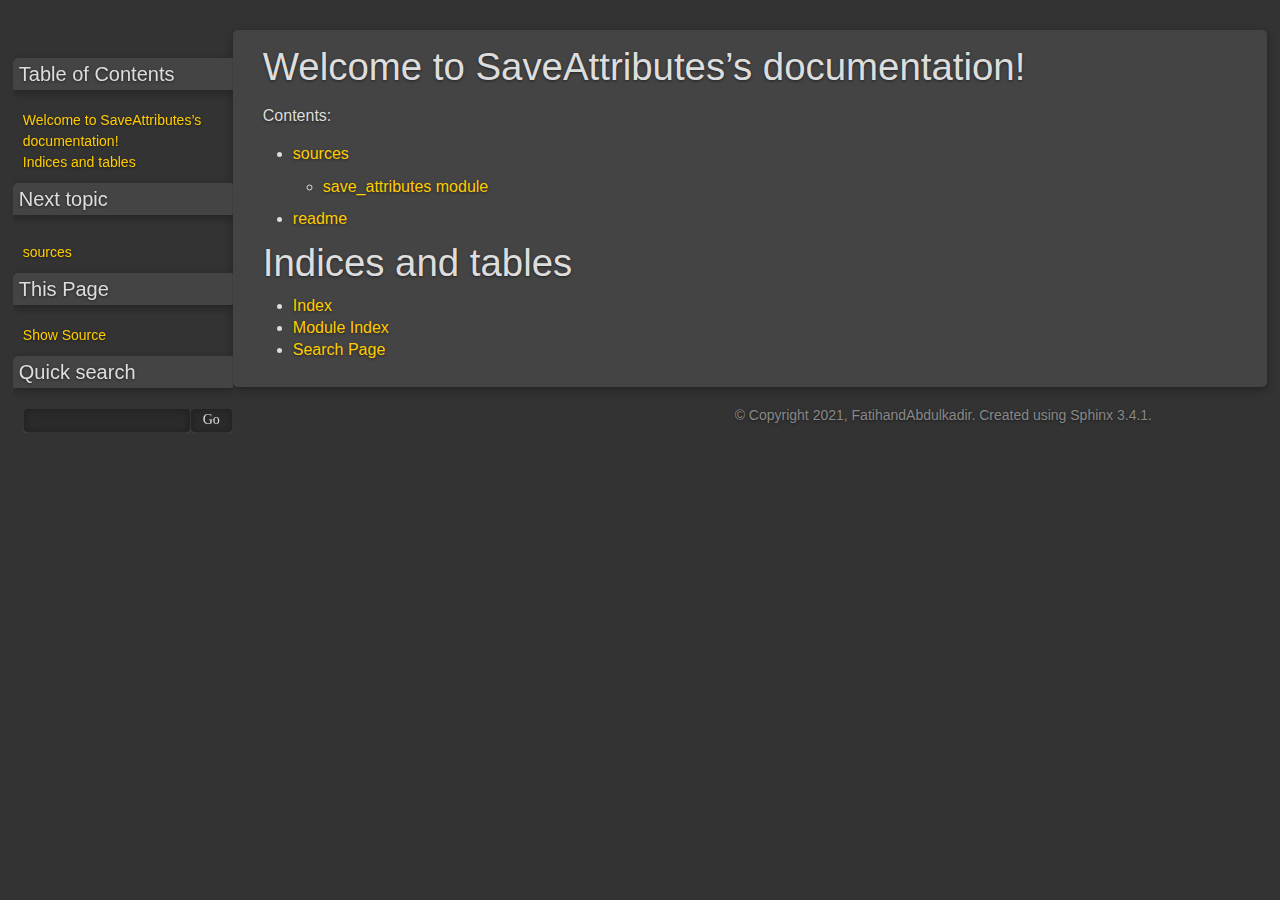
<file: _build/html/index.html>
<!DOCTYPE html>

<html>
  <head>
    <meta charset="utf-8" />
    <meta name="viewport" content="width=device-width, initial-scale=1.0" />
    <title>Welcome to SaveAttributes’s documentation! &#8212; SaveAttributes 1.0.0 documentation</title>
    <link rel="stylesheet" href="_static/pygments.css" type="text/css" />
    <link rel="stylesheet" href="_static/groundwork.css" type="text/css" />
    <script id="documentation_options" data-url_root="./" src="_static/documentation_options.js"></script>
    <script src="_static/jquery.js"></script>
    <script src="_static/underscore.js"></script>
    <script src="_static/doctools.js"></script>
    <link rel="index" title="Index" href="genindex.html" />
    <link rel="search" title="Search" href="search.html" />
    <link rel="next" title="sources" href="docs/modules.html" /> 
  </head><body>
    <div class="related" role="navigation" aria-label="related navigation">
      <h3>Navigation</h3>
      <ul>
        <li class="right" style="margin-right: 10px">
          <a href="genindex.html" title="General Index"
             accesskey="I">index</a></li>
        <li class="right" >
          <a href="py-modindex.html" title="Python Module Index"
             >modules</a> |</li>
        <li class="right" >
          <a href="docs/modules.html" title="sources"
             accesskey="N">next</a> |</li>
        <li class="nav-item nav-item-0"><a href="#">SaveAttributes 1.0.0 documentation</a> &#187;</li>
        <li class="nav-item nav-item-this"><a href="">Welcome to SaveAttributes’s documentation!</a></li> 
      </ul>
    </div>  

    <div class="document">
      <div class="documentwrapper">
        <div class="bodywrapper">
          <div class="body" role="main">
            
  <div class="section" id="welcome-to-saveattributes-s-documentation">
<h1>Welcome to SaveAttributes’s documentation!<a class="headerlink" href="#welcome-to-saveattributes-s-documentation" title="Permalink to this headline">¶</a></h1>
<div class="toctree-wrapper compound">
<p class="caption"><span class="caption-text">Contents:</span></p>
<ul>
<li class="toctree-l1"><a class="reference internal" href="docs/modules.html">sources</a><ul>
<li class="toctree-l2"><a class="reference internal" href="docs/save_attributes.html">save_attributes module</a></li>
</ul>
</li>
<li class="toctree-l1"><a class="reference internal" href="readme.html">readme</a><ul class="simple">
</ul>
</li>
</ul>
</div>
</div>
<div class="section" id="indices-and-tables">
<h1>Indices and tables<a class="headerlink" href="#indices-and-tables" title="Permalink to this headline">¶</a></h1>
<ul class="simple">
<li><p><a class="reference internal" href="genindex.html"><span class="std std-ref">Index</span></a></p></li>
<li><p><a class="reference internal" href="py-modindex.html"><span class="std std-ref">Module Index</span></a></p></li>
<li><p><a class="reference internal" href="search.html"><span class="std std-ref">Search Page</span></a></p></li>
</ul>
</div>


            <div class="clearer"></div>
          </div>
        </div>
      </div>
      <div class="sphinxsidebar" role="navigation" aria-label="main navigation">
        <div class="sphinxsidebarwrapper">
  <h3><a href="#">Table of Contents</a></h3>
  <ul>
<li><a class="reference internal" href="#">Welcome to SaveAttributes’s documentation!</a></li>
<li><a class="reference internal" href="#indices-and-tables">Indices and tables</a></li>
</ul>

  <h4>Next topic</h4>
  <p class="topless"><a href="docs/modules.html"
                        title="next chapter">sources</a></p>
  <div role="note" aria-label="source link">
    <h3>This Page</h3>
    <ul class="this-page-menu">
      <li><a href="_sources/index.rst.txt"
            rel="nofollow">Show Source</a></li>
    </ul>
   </div>
<div id="searchbox" style="display: none" role="search">
  <h3 id="searchlabel">Quick search</h3>
    <div class="searchformwrapper">
    <form class="search" action="search.html" method="get">
      <input type="text" name="q" aria-labelledby="searchlabel" />
      <input type="submit" value="Go" />
    </form>
    </div>
</div>
<script>$('#searchbox').show(0);</script>
        </div>
      </div>
      <div class="clearer"></div>
    </div>
    <div class="related" role="navigation" aria-label="related navigation">
      <h3>Navigation</h3>
      <ul>
        <li class="right" style="margin-right: 10px">
          <a href="genindex.html" title="General Index"
             >index</a></li>
        <li class="right" >
          <a href="py-modindex.html" title="Python Module Index"
             >modules</a> |</li>
        <li class="right" >
          <a href="docs/modules.html" title="sources"
             >next</a> |</li>
        <li class="nav-item nav-item-0"><a href="#">SaveAttributes 1.0.0 documentation</a> &#187;</li>
        <li class="nav-item nav-item-this"><a href="">Welcome to SaveAttributes’s documentation!</a></li> 
      </ul>
    </div>
    <div class="footer" role="contentinfo">
        &#169; Copyright 2021, FatihandAbdulkadir.
      Created using <a href="https://www.sphinx-doc.org/">Sphinx</a> 3.4.1.
    </div>
  </body>
</html>
</file>
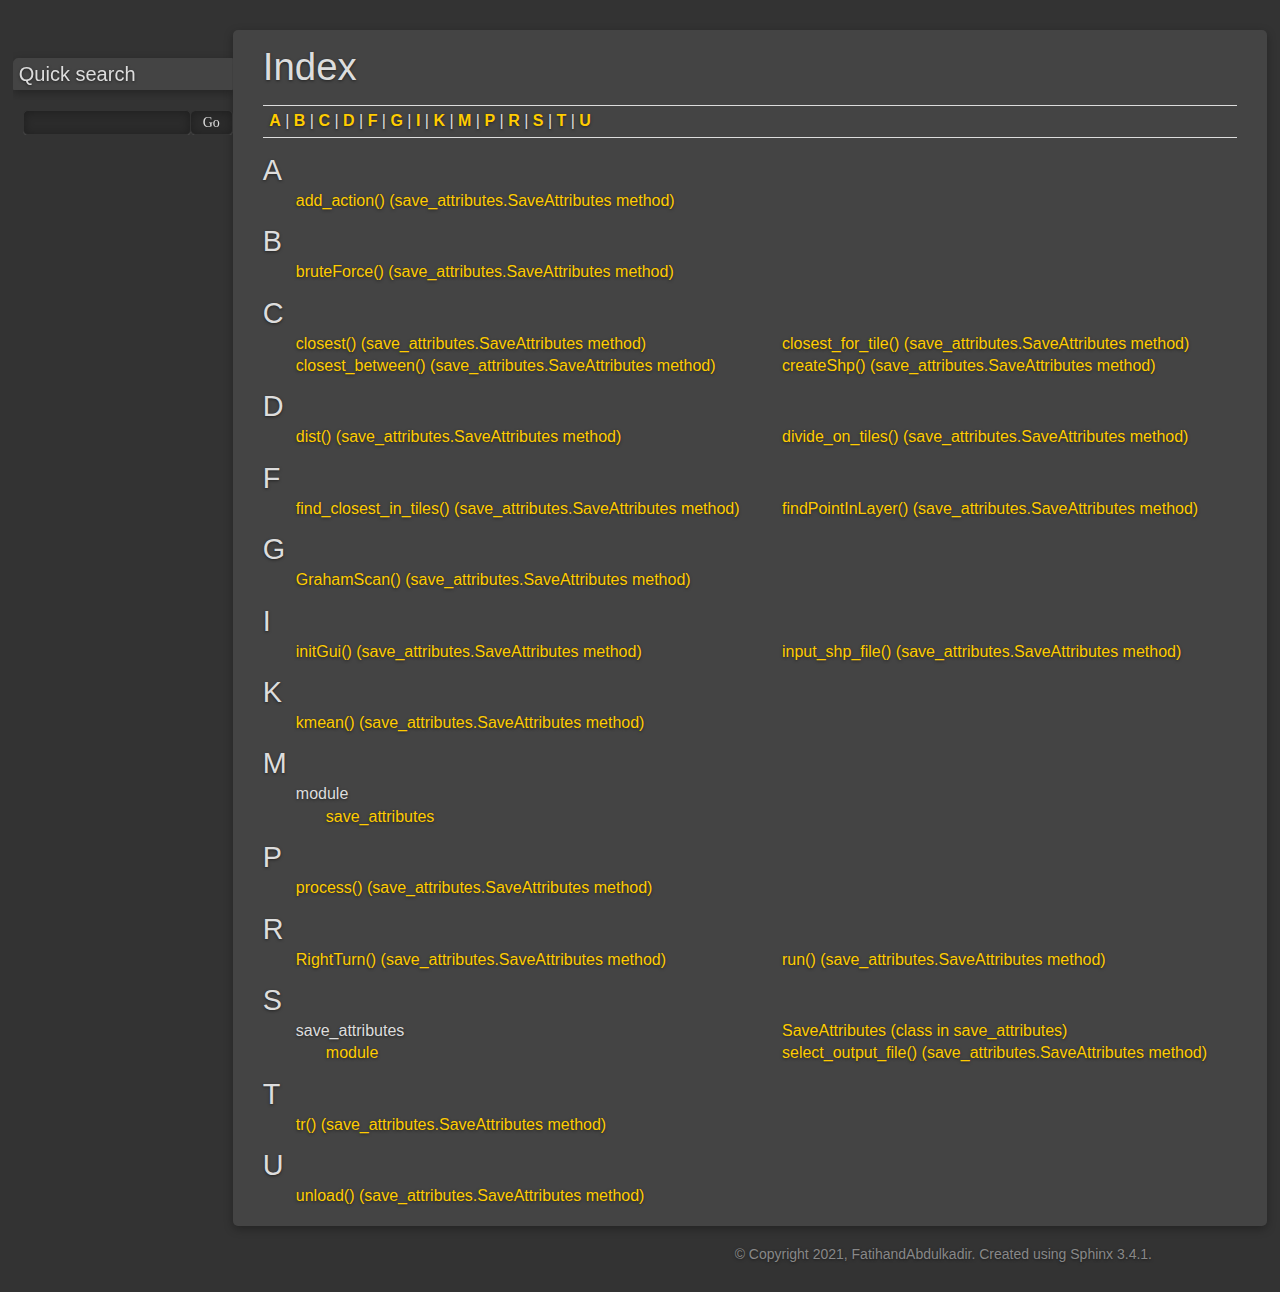
<file: _build/html/genindex.html>
<!DOCTYPE html>

<html>
  <head>
    <meta charset="utf-8" />
    <meta name="viewport" content="width=device-width, initial-scale=1.0" />
    <title>Index &#8212; SaveAttributes 1.0.0 documentation</title>
    <link rel="stylesheet" href="_static/pygments.css" type="text/css" />
    <link rel="stylesheet" href="_static/groundwork.css" type="text/css" />
    <script id="documentation_options" data-url_root="./" src="_static/documentation_options.js"></script>
    <script src="_static/jquery.js"></script>
    <script src="_static/underscore.js"></script>
    <script src="_static/doctools.js"></script>
    <link rel="index" title="Index" href="#" />
    <link rel="search" title="Search" href="search.html" /> 
  </head><body>
    <div class="related" role="navigation" aria-label="related navigation">
      <h3>Navigation</h3>
      <ul>
        <li class="right" style="margin-right: 10px">
          <a href="#" title="General Index"
             accesskey="I">index</a></li>
        <li class="right" >
          <a href="py-modindex.html" title="Python Module Index"
             >modules</a> |</li>
        <li class="nav-item nav-item-0"><a href="index.html">SaveAttributes 1.0.0 documentation</a> &#187;</li>
        <li class="nav-item nav-item-this"><a href="">Index</a></li> 
      </ul>
    </div>  

    <div class="document">
      <div class="documentwrapper">
        <div class="bodywrapper">
          <div class="body" role="main">
            

<h1 id="index">Index</h1>

<div class="genindex-jumpbox">
 <a href="#A"><strong>A</strong></a>
 | <a href="#B"><strong>B</strong></a>
 | <a href="#C"><strong>C</strong></a>
 | <a href="#D"><strong>D</strong></a>
 | <a href="#F"><strong>F</strong></a>
 | <a href="#G"><strong>G</strong></a>
 | <a href="#I"><strong>I</strong></a>
 | <a href="#K"><strong>K</strong></a>
 | <a href="#M"><strong>M</strong></a>
 | <a href="#P"><strong>P</strong></a>
 | <a href="#R"><strong>R</strong></a>
 | <a href="#S"><strong>S</strong></a>
 | <a href="#T"><strong>T</strong></a>
 | <a href="#U"><strong>U</strong></a>
 
</div>
<h2 id="A">A</h2>
<table style="width: 100%" class="indextable genindextable"><tr>
  <td style="width: 33%; vertical-align: top;"><ul>
      <li><a href="docs/save_attributes.html#save_attributes.SaveAttributes.add_action">add_action() (save_attributes.SaveAttributes method)</a>
</li>
  </ul></td>
</tr></table>

<h2 id="B">B</h2>
<table style="width: 100%" class="indextable genindextable"><tr>
  <td style="width: 33%; vertical-align: top;"><ul>
      <li><a href="docs/save_attributes.html#save_attributes.SaveAttributes.bruteForce">bruteForce() (save_attributes.SaveAttributes method)</a>
</li>
  </ul></td>
</tr></table>

<h2 id="C">C</h2>
<table style="width: 100%" class="indextable genindextable"><tr>
  <td style="width: 33%; vertical-align: top;"><ul>
      <li><a href="docs/save_attributes.html#save_attributes.SaveAttributes.closest">closest() (save_attributes.SaveAttributes method)</a>
</li>
      <li><a href="docs/save_attributes.html#save_attributes.SaveAttributes.closest_between">closest_between() (save_attributes.SaveAttributes method)</a>
</li>
  </ul></td>
  <td style="width: 33%; vertical-align: top;"><ul>
      <li><a href="docs/save_attributes.html#save_attributes.SaveAttributes.closest_for_tile">closest_for_tile() (save_attributes.SaveAttributes method)</a>
</li>
      <li><a href="docs/save_attributes.html#save_attributes.SaveAttributes.createShp">createShp() (save_attributes.SaveAttributes method)</a>
</li>
  </ul></td>
</tr></table>

<h2 id="D">D</h2>
<table style="width: 100%" class="indextable genindextable"><tr>
  <td style="width: 33%; vertical-align: top;"><ul>
      <li><a href="docs/save_attributes.html#save_attributes.SaveAttributes.dist">dist() (save_attributes.SaveAttributes method)</a>
</li>
  </ul></td>
  <td style="width: 33%; vertical-align: top;"><ul>
      <li><a href="docs/save_attributes.html#save_attributes.SaveAttributes.divide_on_tiles">divide_on_tiles() (save_attributes.SaveAttributes method)</a>
</li>
  </ul></td>
</tr></table>

<h2 id="F">F</h2>
<table style="width: 100%" class="indextable genindextable"><tr>
  <td style="width: 33%; vertical-align: top;"><ul>
      <li><a href="docs/save_attributes.html#save_attributes.SaveAttributes.find_closest_in_tiles">find_closest_in_tiles() (save_attributes.SaveAttributes method)</a>
</li>
  </ul></td>
  <td style="width: 33%; vertical-align: top;"><ul>
      <li><a href="docs/save_attributes.html#save_attributes.SaveAttributes.findPointInLayer">findPointInLayer() (save_attributes.SaveAttributes method)</a>
</li>
  </ul></td>
</tr></table>

<h2 id="G">G</h2>
<table style="width: 100%" class="indextable genindextable"><tr>
  <td style="width: 33%; vertical-align: top;"><ul>
      <li><a href="docs/save_attributes.html#save_attributes.SaveAttributes.GrahamScan">GrahamScan() (save_attributes.SaveAttributes method)</a>
</li>
  </ul></td>
</tr></table>

<h2 id="I">I</h2>
<table style="width: 100%" class="indextable genindextable"><tr>
  <td style="width: 33%; vertical-align: top;"><ul>
      <li><a href="docs/save_attributes.html#save_attributes.SaveAttributes.initGui">initGui() (save_attributes.SaveAttributes method)</a>
</li>
  </ul></td>
  <td style="width: 33%; vertical-align: top;"><ul>
      <li><a href="docs/save_attributes.html#save_attributes.SaveAttributes.input_shp_file">input_shp_file() (save_attributes.SaveAttributes method)</a>
</li>
  </ul></td>
</tr></table>

<h2 id="K">K</h2>
<table style="width: 100%" class="indextable genindextable"><tr>
  <td style="width: 33%; vertical-align: top;"><ul>
      <li><a href="docs/save_attributes.html#save_attributes.SaveAttributes.kmean">kmean() (save_attributes.SaveAttributes method)</a>
</li>
  </ul></td>
</tr></table>

<h2 id="M">M</h2>
<table style="width: 100%" class="indextable genindextable"><tr>
  <td style="width: 33%; vertical-align: top;"><ul>
      <li>
    module

      <ul>
        <li><a href="docs/save_attributes.html#module-save_attributes">save_attributes</a>
</li>
      </ul></li>
  </ul></td>
</tr></table>

<h2 id="P">P</h2>
<table style="width: 100%" class="indextable genindextable"><tr>
  <td style="width: 33%; vertical-align: top;"><ul>
      <li><a href="docs/save_attributes.html#save_attributes.SaveAttributes.process">process() (save_attributes.SaveAttributes method)</a>
</li>
  </ul></td>
</tr></table>

<h2 id="R">R</h2>
<table style="width: 100%" class="indextable genindextable"><tr>
  <td style="width: 33%; vertical-align: top;"><ul>
      <li><a href="docs/save_attributes.html#save_attributes.SaveAttributes.RightTurn">RightTurn() (save_attributes.SaveAttributes method)</a>
</li>
  </ul></td>
  <td style="width: 33%; vertical-align: top;"><ul>
      <li><a href="docs/save_attributes.html#save_attributes.SaveAttributes.run">run() (save_attributes.SaveAttributes method)</a>
</li>
  </ul></td>
</tr></table>

<h2 id="S">S</h2>
<table style="width: 100%" class="indextable genindextable"><tr>
  <td style="width: 33%; vertical-align: top;"><ul>
      <li>
    save_attributes

      <ul>
        <li><a href="docs/save_attributes.html#module-save_attributes">module</a>
</li>
      </ul></li>
  </ul></td>
  <td style="width: 33%; vertical-align: top;"><ul>
      <li><a href="docs/save_attributes.html#save_attributes.SaveAttributes">SaveAttributes (class in save_attributes)</a>
</li>
      <li><a href="docs/save_attributes.html#save_attributes.SaveAttributes.select_output_file">select_output_file() (save_attributes.SaveAttributes method)</a>
</li>
  </ul></td>
</tr></table>

<h2 id="T">T</h2>
<table style="width: 100%" class="indextable genindextable"><tr>
  <td style="width: 33%; vertical-align: top;"><ul>
      <li><a href="docs/save_attributes.html#save_attributes.SaveAttributes.tr">tr() (save_attributes.SaveAttributes method)</a>
</li>
  </ul></td>
</tr></table>

<h2 id="U">U</h2>
<table style="width: 100%" class="indextable genindextable"><tr>
  <td style="width: 33%; vertical-align: top;"><ul>
      <li><a href="docs/save_attributes.html#save_attributes.SaveAttributes.unload">unload() (save_attributes.SaveAttributes method)</a>
</li>
  </ul></td>
</tr></table>



            <div class="clearer"></div>
          </div>
        </div>
      </div>
      <div class="sphinxsidebar" role="navigation" aria-label="main navigation">
        <div class="sphinxsidebarwrapper">
<div id="searchbox" style="display: none" role="search">
  <h3 id="searchlabel">Quick search</h3>
    <div class="searchformwrapper">
    <form class="search" action="search.html" method="get">
      <input type="text" name="q" aria-labelledby="searchlabel" />
      <input type="submit" value="Go" />
    </form>
    </div>
</div>
<script>$('#searchbox').show(0);</script>
        </div>
      </div>
      <div class="clearer"></div>
    </div>
    <div class="related" role="navigation" aria-label="related navigation">
      <h3>Navigation</h3>
      <ul>
        <li class="right" style="margin-right: 10px">
          <a href="#" title="General Index"
             >index</a></li>
        <li class="right" >
          <a href="py-modindex.html" title="Python Module Index"
             >modules</a> |</li>
        <li class="nav-item nav-item-0"><a href="index.html">SaveAttributes 1.0.0 documentation</a> &#187;</li>
        <li class="nav-item nav-item-this"><a href="">Index</a></li> 
      </ul>
    </div>
    <div class="footer" role="contentinfo">
        &#169; Copyright 2021, FatihandAbdulkadir.
      Created using <a href="https://www.sphinx-doc.org/">Sphinx</a> 3.4.1.
    </div>
  </body>
</html>
</file>
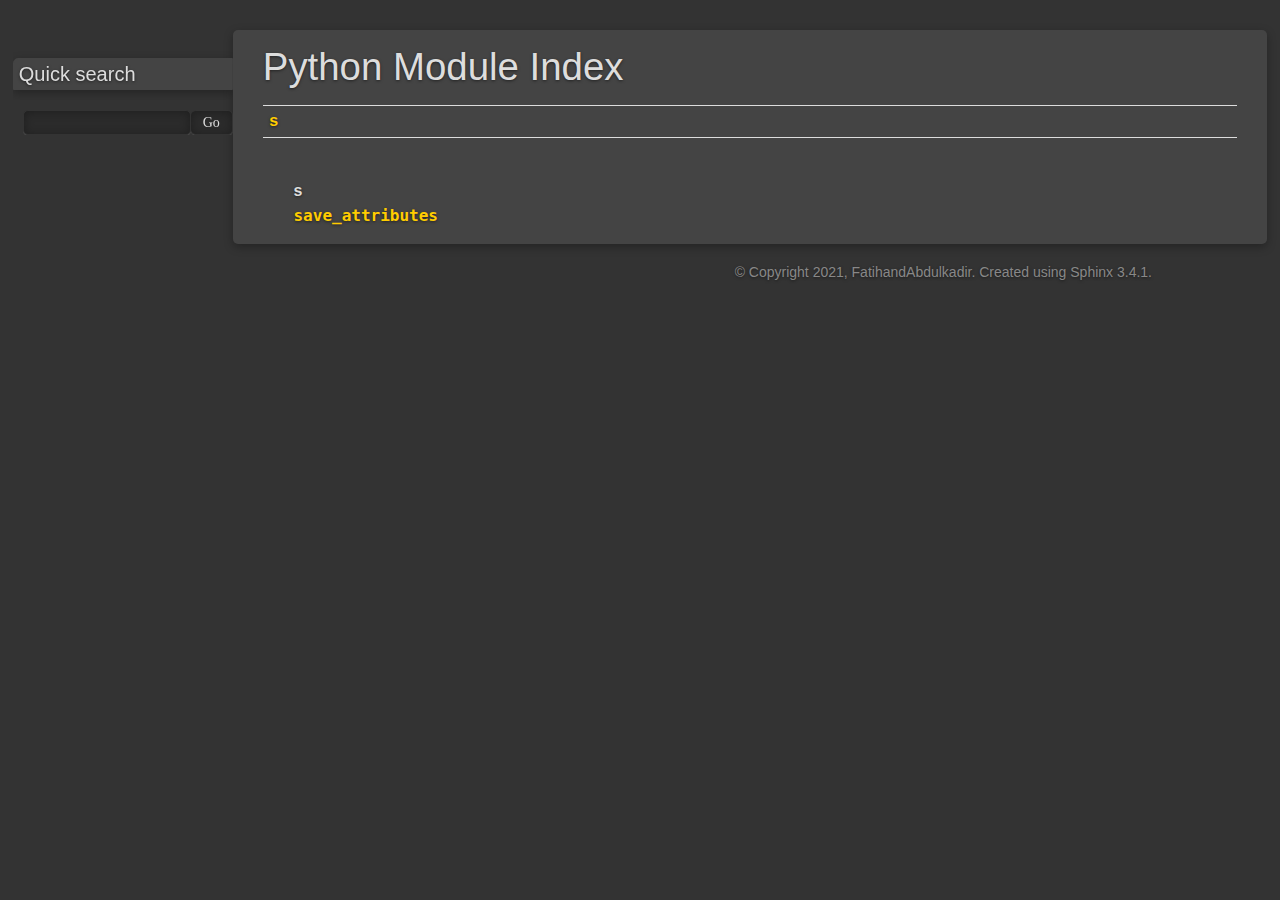
<file: _build/html/py-modindex.html>
<!DOCTYPE html>

<html>
  <head>
    <meta charset="utf-8" />
    <meta name="viewport" content="width=device-width, initial-scale=1.0" />
    <title>Python Module Index &#8212; SaveAttributes 1.0.0 documentation</title>
    <link rel="stylesheet" href="_static/pygments.css" type="text/css" />
    <link rel="stylesheet" href="_static/groundwork.css" type="text/css" />
    <script id="documentation_options" data-url_root="./" src="_static/documentation_options.js"></script>
    <script src="_static/jquery.js"></script>
    <script src="_static/underscore.js"></script>
    <script src="_static/doctools.js"></script>
    <link rel="index" title="Index" href="genindex.html" />
    <link rel="search" title="Search" href="search.html" />
 

    <script>
      DOCUMENTATION_OPTIONS.COLLAPSE_INDEX = true;
    </script>


  </head><body>
    <div class="related" role="navigation" aria-label="related navigation">
      <h3>Navigation</h3>
      <ul>
        <li class="right" style="margin-right: 10px">
          <a href="genindex.html" title="General Index"
             accesskey="I">index</a></li>
        <li class="right" >
          <a href="#" title="Python Module Index"
             >modules</a> |</li>
        <li class="nav-item nav-item-0"><a href="index.html">SaveAttributes 1.0.0 documentation</a> &#187;</li>
        <li class="nav-item nav-item-this"><a href="">Python Module Index</a></li> 
      </ul>
    </div>  

    <div class="document">
      <div class="documentwrapper">
        <div class="bodywrapper">
          <div class="body" role="main">
            

   <h1>Python Module Index</h1>

   <div class="modindex-jumpbox">
   <a href="#cap-s"><strong>s</strong></a>
   </div>

   <table class="indextable modindextable">
     <tr class="pcap"><td></td><td>&#160;</td><td></td></tr>
     <tr class="cap" id="cap-s"><td></td><td>
       <strong>s</strong></td><td></td></tr>
     <tr>
       <td></td>
       <td>
       <a href="docs/save_attributes.html#module-save_attributes"><code class="xref">save_attributes</code></a></td><td>
       <em></em></td></tr>
   </table>


            <div class="clearer"></div>
          </div>
        </div>
      </div>
      <div class="sphinxsidebar" role="navigation" aria-label="main navigation">
        <div class="sphinxsidebarwrapper">
<div id="searchbox" style="display: none" role="search">
  <h3 id="searchlabel">Quick search</h3>
    <div class="searchformwrapper">
    <form class="search" action="search.html" method="get">
      <input type="text" name="q" aria-labelledby="searchlabel" />
      <input type="submit" value="Go" />
    </form>
    </div>
</div>
<script>$('#searchbox').show(0);</script>
        </div>
      </div>
      <div class="clearer"></div>
    </div>
    <div class="related" role="navigation" aria-label="related navigation">
      <h3>Navigation</h3>
      <ul>
        <li class="right" style="margin-right: 10px">
          <a href="genindex.html" title="General Index"
             >index</a></li>
        <li class="right" >
          <a href="#" title="Python Module Index"
             >modules</a> |</li>
        <li class="nav-item nav-item-0"><a href="index.html">SaveAttributes 1.0.0 documentation</a> &#187;</li>
        <li class="nav-item nav-item-this"><a href="">Python Module Index</a></li> 
      </ul>
    </div>
    <div class="footer" role="contentinfo">
        &#169; Copyright 2021, FatihandAbdulkadir.
      Created using <a href="https://www.sphinx-doc.org/">Sphinx</a> 3.4.1.
    </div>
  </body>
</html>
</file>
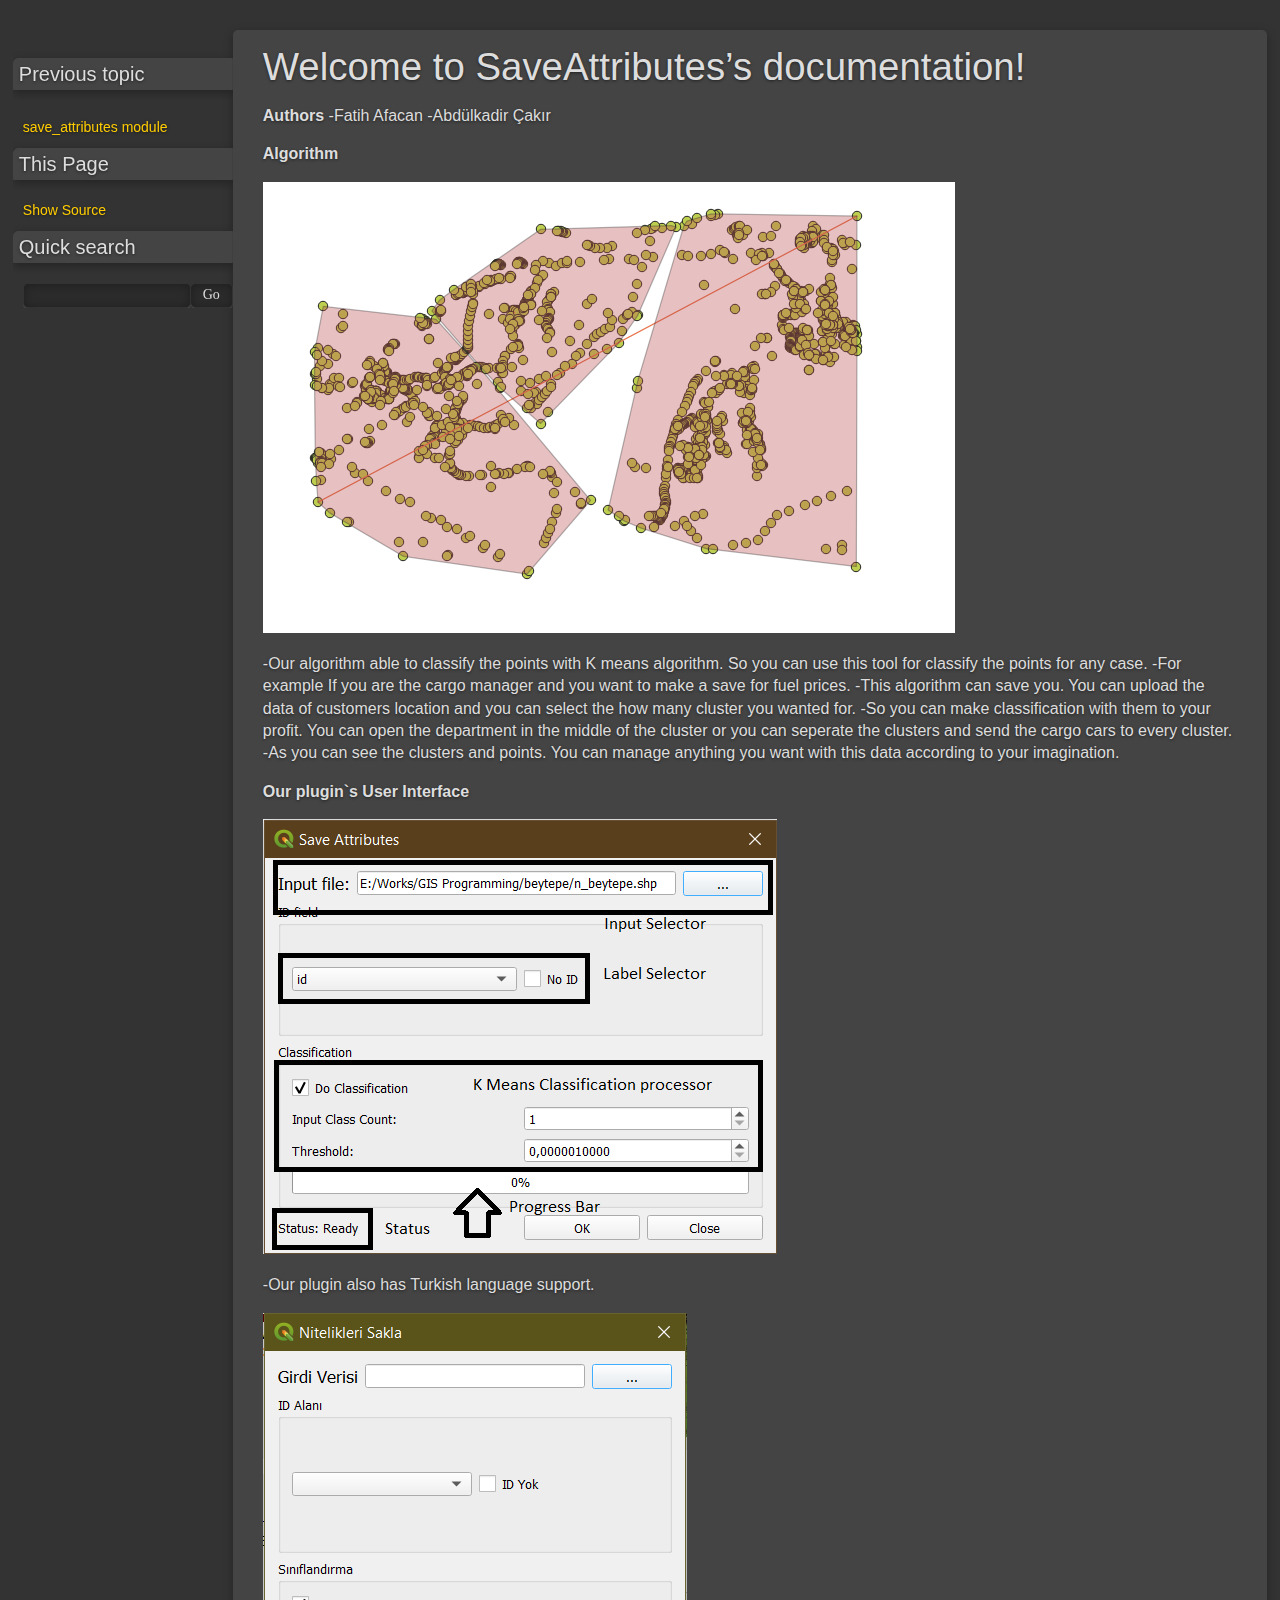
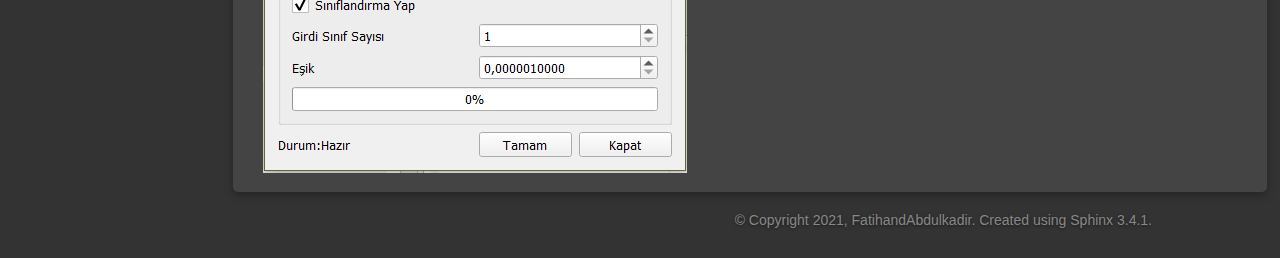
<file: _build/html/readme.html>
<!DOCTYPE html>

<html>
  <head>
    <meta charset="utf-8" />
    <meta name="viewport" content="width=device-width, initial-scale=1.0" />
    <title>Welcome to SaveAttributes’s documentation! &#8212; SaveAttributes 1.0.0 documentation</title>
    <link rel="stylesheet" href="_static/pygments.css" type="text/css" />
    <link rel="stylesheet" href="_static/groundwork.css" type="text/css" />
    <script id="documentation_options" data-url_root="./" src="_static/documentation_options.js"></script>
    <script src="_static/jquery.js"></script>
    <script src="_static/underscore.js"></script>
    <script src="_static/doctools.js"></script>
    <link rel="index" title="Index" href="genindex.html" />
    <link rel="search" title="Search" href="search.html" />
    <link rel="prev" title="save_attributes module" href="docs/save_attributes.html" /> 
  </head><body>
    <div class="related" role="navigation" aria-label="related navigation">
      <h3>Navigation</h3>
      <ul>
        <li class="right" style="margin-right: 10px">
          <a href="genindex.html" title="General Index"
             accesskey="I">index</a></li>
        <li class="right" >
          <a href="py-modindex.html" title="Python Module Index"
             >modules</a> |</li>
        <li class="right" >
          <a href="docs/save_attributes.html" title="save_attributes module"
             accesskey="P">previous</a> |</li>
        <li class="nav-item nav-item-0"><a href="index.html">SaveAttributes 1.0.0 documentation</a> &#187;</li>
        <li class="nav-item nav-item-this"><a href="">Welcome to SaveAttributes’s documentation!</a></li> 
      </ul>
    </div>  

    <div class="document">
      <div class="documentwrapper">
        <div class="bodywrapper">
          <div class="body" role="main">
            
  <div class="section" id="welcome-to-saveattributes-s-documentation">
<h1>Welcome to SaveAttributes’s documentation!<a class="headerlink" href="#welcome-to-saveattributes-s-documentation" title="Permalink to this headline">¶</a></h1>
<div class="toctree-wrapper compound">
</div>
<p><strong>Authors</strong>
-Fatih Afacan
-Abdülkadir Çakır</p>
<p><strong>Algorithm</strong></p>
<img alt="_images/3.png" src="_images/3.png" />
<p>-Our algorithm able to classify the points with K means algorithm. So you can use this tool for classify the points for any case.
-For example If you are the cargo manager and you want to make a save for fuel prices.
-This algorithm can save you. You can upload the data of customers location and you can select the how many cluster you wanted for.
-So you can make classification with them to your profit. You can open the department in the middle of the cluster or you can seperate the clusters and send the cargo cars to every cluster.
-As you can see the clusters and points. You can manage anything you want with this data according to your imagination.</p>
<p><strong>Our plugin`s User Interface</strong></p>
<img alt="_images/1.png" src="_images/1.png" />
<p>-Our plugin also has Turkish language support.</p>
<img alt="_images/6.png" src="_images/6.png" />
</div>


            <div class="clearer"></div>
          </div>
        </div>
      </div>
      <div class="sphinxsidebar" role="navigation" aria-label="main navigation">
        <div class="sphinxsidebarwrapper">
  <h4>Previous topic</h4>
  <p class="topless"><a href="docs/save_attributes.html"
                        title="previous chapter">save_attributes module</a></p>
  <div role="note" aria-label="source link">
    <h3>This Page</h3>
    <ul class="this-page-menu">
      <li><a href="_sources/readme.rst.txt"
            rel="nofollow">Show Source</a></li>
    </ul>
   </div>
<div id="searchbox" style="display: none" role="search">
  <h3 id="searchlabel">Quick search</h3>
    <div class="searchformwrapper">
    <form class="search" action="search.html" method="get">
      <input type="text" name="q" aria-labelledby="searchlabel" />
      <input type="submit" value="Go" />
    </form>
    </div>
</div>
<script>$('#searchbox').show(0);</script>
        </div>
      </div>
      <div class="clearer"></div>
    </div>
    <div class="related" role="navigation" aria-label="related navigation">
      <h3>Navigation</h3>
      <ul>
        <li class="right" style="margin-right: 10px">
          <a href="genindex.html" title="General Index"
             >index</a></li>
        <li class="right" >
          <a href="py-modindex.html" title="Python Module Index"
             >modules</a> |</li>
        <li class="right" >
          <a href="docs/save_attributes.html" title="save_attributes module"
             >previous</a> |</li>
        <li class="nav-item nav-item-0"><a href="index.html">SaveAttributes 1.0.0 documentation</a> &#187;</li>
        <li class="nav-item nav-item-this"><a href="">Welcome to SaveAttributes’s documentation!</a></li> 
      </ul>
    </div>
    <div class="footer" role="contentinfo">
        &#169; Copyright 2021, FatihandAbdulkadir.
      Created using <a href="https://www.sphinx-doc.org/">Sphinx</a> 3.4.1.
    </div>
  </body>
</html>
</file>
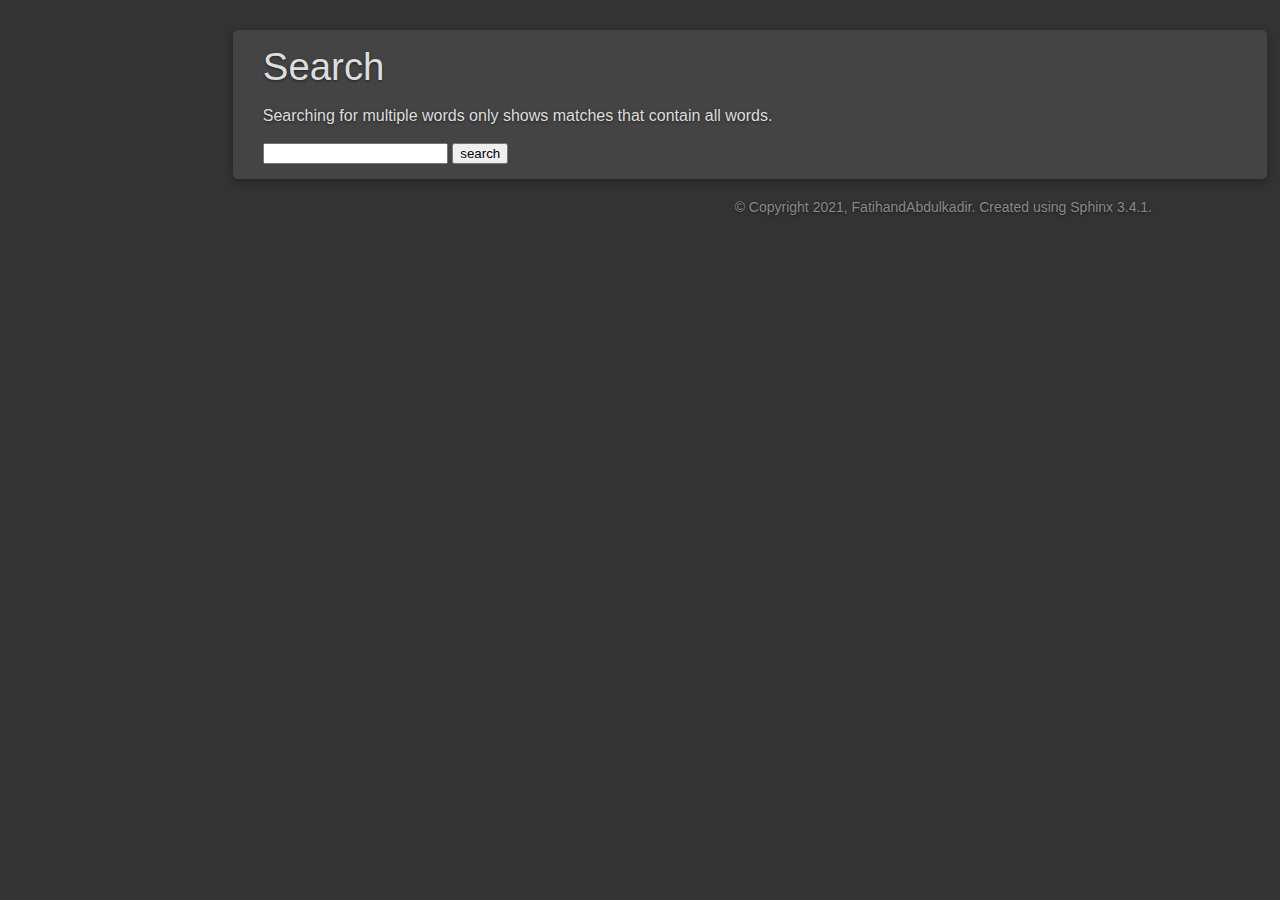
<file: _build/html/search.html>
<!DOCTYPE html>

<html>
  <head>
    <meta charset="utf-8" />
    <meta name="viewport" content="width=device-width, initial-scale=1.0" />
    <title>Search &#8212; SaveAttributes 1.0.0 documentation</title>
    <link rel="stylesheet" href="_static/pygments.css" type="text/css" />
    <link rel="stylesheet" href="_static/groundwork.css" type="text/css" />
    
    <script id="documentation_options" data-url_root="./" src="_static/documentation_options.js"></script>
    <script src="_static/jquery.js"></script>
    <script src="_static/underscore.js"></script>
    <script src="_static/doctools.js"></script>
    <script src="_static/searchtools.js"></script>
    <script src="_static/language_data.js"></script>
    <link rel="index" title="Index" href="genindex.html" />
    <link rel="search" title="Search" href="#" />
  <script src="searchindex.js" defer></script>
   

  </head><body>
    <div class="related" role="navigation" aria-label="related navigation">
      <h3>Navigation</h3>
      <ul>
        <li class="right" style="margin-right: 10px">
          <a href="genindex.html" title="General Index"
             accesskey="I">index</a></li>
        <li class="right" >
          <a href="py-modindex.html" title="Python Module Index"
             >modules</a> |</li>
        <li class="nav-item nav-item-0"><a href="index.html">SaveAttributes 1.0.0 documentation</a> &#187;</li>
        <li class="nav-item nav-item-this"><a href="">Search</a></li> 
      </ul>
    </div>  

    <div class="document">
      <div class="documentwrapper">
        <div class="bodywrapper">
          <div class="body" role="main">
            
  <h1 id="search-documentation">Search</h1>
  <div id="fallback" class="admonition warning">
  <script>$('#fallback').hide();</script>
  <p>
    Please activate JavaScript to enable the search
    functionality.
  </p>
  </div>
  <p>
    Searching for multiple words only shows matches that contain
    all words.
  </p>
  <form action="" method="get">
    <input type="text" name="q" aria-labelledby="search-documentation" value="" />
    <input type="submit" value="search" />
    <span id="search-progress" style="padding-left: 10px"></span>
  </form>
  
  <div id="search-results">
  
  </div>

            <div class="clearer"></div>
          </div>
        </div>
      </div>
      <div class="sphinxsidebar" role="navigation" aria-label="main navigation">
        <div class="sphinxsidebarwrapper">
        </div>
      </div>
      <div class="clearer"></div>
    </div>
    <div class="related" role="navigation" aria-label="related navigation">
      <h3>Navigation</h3>
      <ul>
        <li class="right" style="margin-right: 10px">
          <a href="genindex.html" title="General Index"
             >index</a></li>
        <li class="right" >
          <a href="py-modindex.html" title="Python Module Index"
             >modules</a> |</li>
        <li class="nav-item nav-item-0"><a href="index.html">SaveAttributes 1.0.0 documentation</a> &#187;</li>
        <li class="nav-item nav-item-this"><a href="">Search</a></li> 
      </ul>
    </div>
    <div class="footer" role="contentinfo">
        &#169; Copyright 2021, FatihandAbdulkadir.
      Created using <a href="https://www.sphinx-doc.org/">Sphinx</a> 3.4.1.
    </div>
  </body>
</html>
</file>
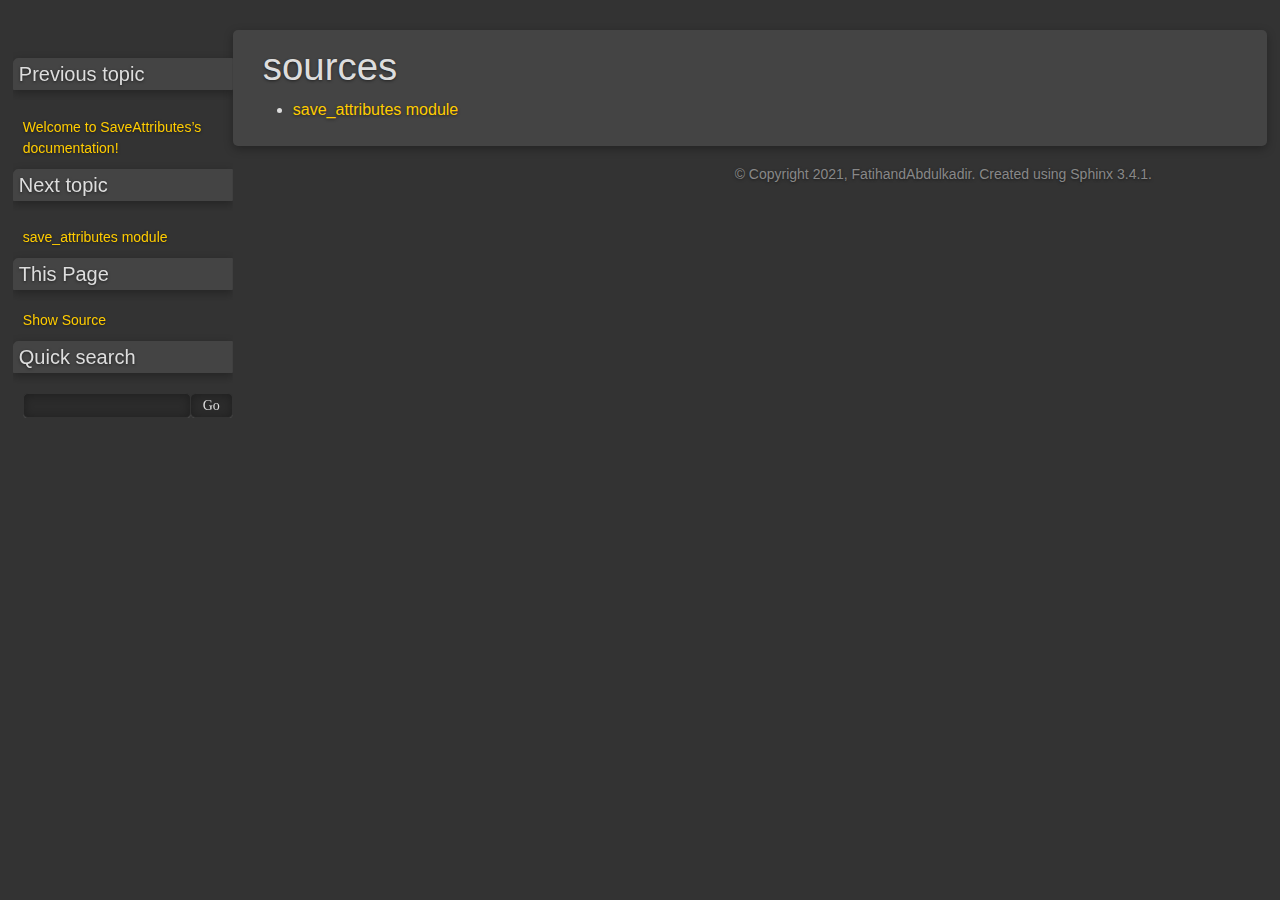
<file: _build/html/docs/modules.html>
<!DOCTYPE html>

<html>
  <head>
    <meta charset="utf-8" />
    <meta name="viewport" content="width=device-width, initial-scale=1.0" />
    <title>sources &#8212; SaveAttributes 1.0.0 documentation</title>
    <link rel="stylesheet" href="../_static/pygments.css" type="text/css" />
    <link rel="stylesheet" href="../_static/groundwork.css" type="text/css" />
    <script id="documentation_options" data-url_root="../" src="../_static/documentation_options.js"></script>
    <script src="../_static/jquery.js"></script>
    <script src="../_static/underscore.js"></script>
    <script src="../_static/doctools.js"></script>
    <link rel="index" title="Index" href="../genindex.html" />
    <link rel="search" title="Search" href="../search.html" />
    <link rel="next" title="save_attributes module" href="save_attributes.html" />
    <link rel="prev" title="Welcome to SaveAttributes’s documentation!" href="../index.html" /> 
  </head><body>
    <div class="related" role="navigation" aria-label="related navigation">
      <h3>Navigation</h3>
      <ul>
        <li class="right" style="margin-right: 10px">
          <a href="../genindex.html" title="General Index"
             accesskey="I">index</a></li>
        <li class="right" >
          <a href="../py-modindex.html" title="Python Module Index"
             >modules</a> |</li>
        <li class="right" >
          <a href="save_attributes.html" title="save_attributes module"
             accesskey="N">next</a> |</li>
        <li class="right" >
          <a href="../index.html" title="Welcome to SaveAttributes’s documentation!"
             accesskey="P">previous</a> |</li>
        <li class="nav-item nav-item-0"><a href="../index.html">SaveAttributes 1.0.0 documentation</a> &#187;</li>
        <li class="nav-item nav-item-this"><a href="">sources</a></li> 
      </ul>
    </div>  

    <div class="document">
      <div class="documentwrapper">
        <div class="bodywrapper">
          <div class="body" role="main">
            
  <div class="section" id="sources">
<h1>sources<a class="headerlink" href="#sources" title="Permalink to this headline">¶</a></h1>
<div class="toctree-wrapper compound">
<ul>
<li class="toctree-l1"><a class="reference internal" href="save_attributes.html">save_attributes module</a></li>
</ul>
</div>
</div>


            <div class="clearer"></div>
          </div>
        </div>
      </div>
      <div class="sphinxsidebar" role="navigation" aria-label="main navigation">
        <div class="sphinxsidebarwrapper">
  <h4>Previous topic</h4>
  <p class="topless"><a href="../index.html"
                        title="previous chapter">Welcome to SaveAttributes’s documentation!</a></p>
  <h4>Next topic</h4>
  <p class="topless"><a href="save_attributes.html"
                        title="next chapter">save_attributes module</a></p>
  <div role="note" aria-label="source link">
    <h3>This Page</h3>
    <ul class="this-page-menu">
      <li><a href="../_sources/docs/modules.rst.txt"
            rel="nofollow">Show Source</a></li>
    </ul>
   </div>
<div id="searchbox" style="display: none" role="search">
  <h3 id="searchlabel">Quick search</h3>
    <div class="searchformwrapper">
    <form class="search" action="../search.html" method="get">
      <input type="text" name="q" aria-labelledby="searchlabel" />
      <input type="submit" value="Go" />
    </form>
    </div>
</div>
<script>$('#searchbox').show(0);</script>
        </div>
      </div>
      <div class="clearer"></div>
    </div>
    <div class="related" role="navigation" aria-label="related navigation">
      <h3>Navigation</h3>
      <ul>
        <li class="right" style="margin-right: 10px">
          <a href="../genindex.html" title="General Index"
             >index</a></li>
        <li class="right" >
          <a href="../py-modindex.html" title="Python Module Index"
             >modules</a> |</li>
        <li class="right" >
          <a href="save_attributes.html" title="save_attributes module"
             >next</a> |</li>
        <li class="right" >
          <a href="../index.html" title="Welcome to SaveAttributes’s documentation!"
             >previous</a> |</li>
        <li class="nav-item nav-item-0"><a href="../index.html">SaveAttributes 1.0.0 documentation</a> &#187;</li>
        <li class="nav-item nav-item-this"><a href="">sources</a></li> 
      </ul>
    </div>
    <div class="footer" role="contentinfo">
        &#169; Copyright 2021, FatihandAbdulkadir.
      Created using <a href="https://www.sphinx-doc.org/">Sphinx</a> 3.4.1.
    </div>
  </body>
</html>
</file>
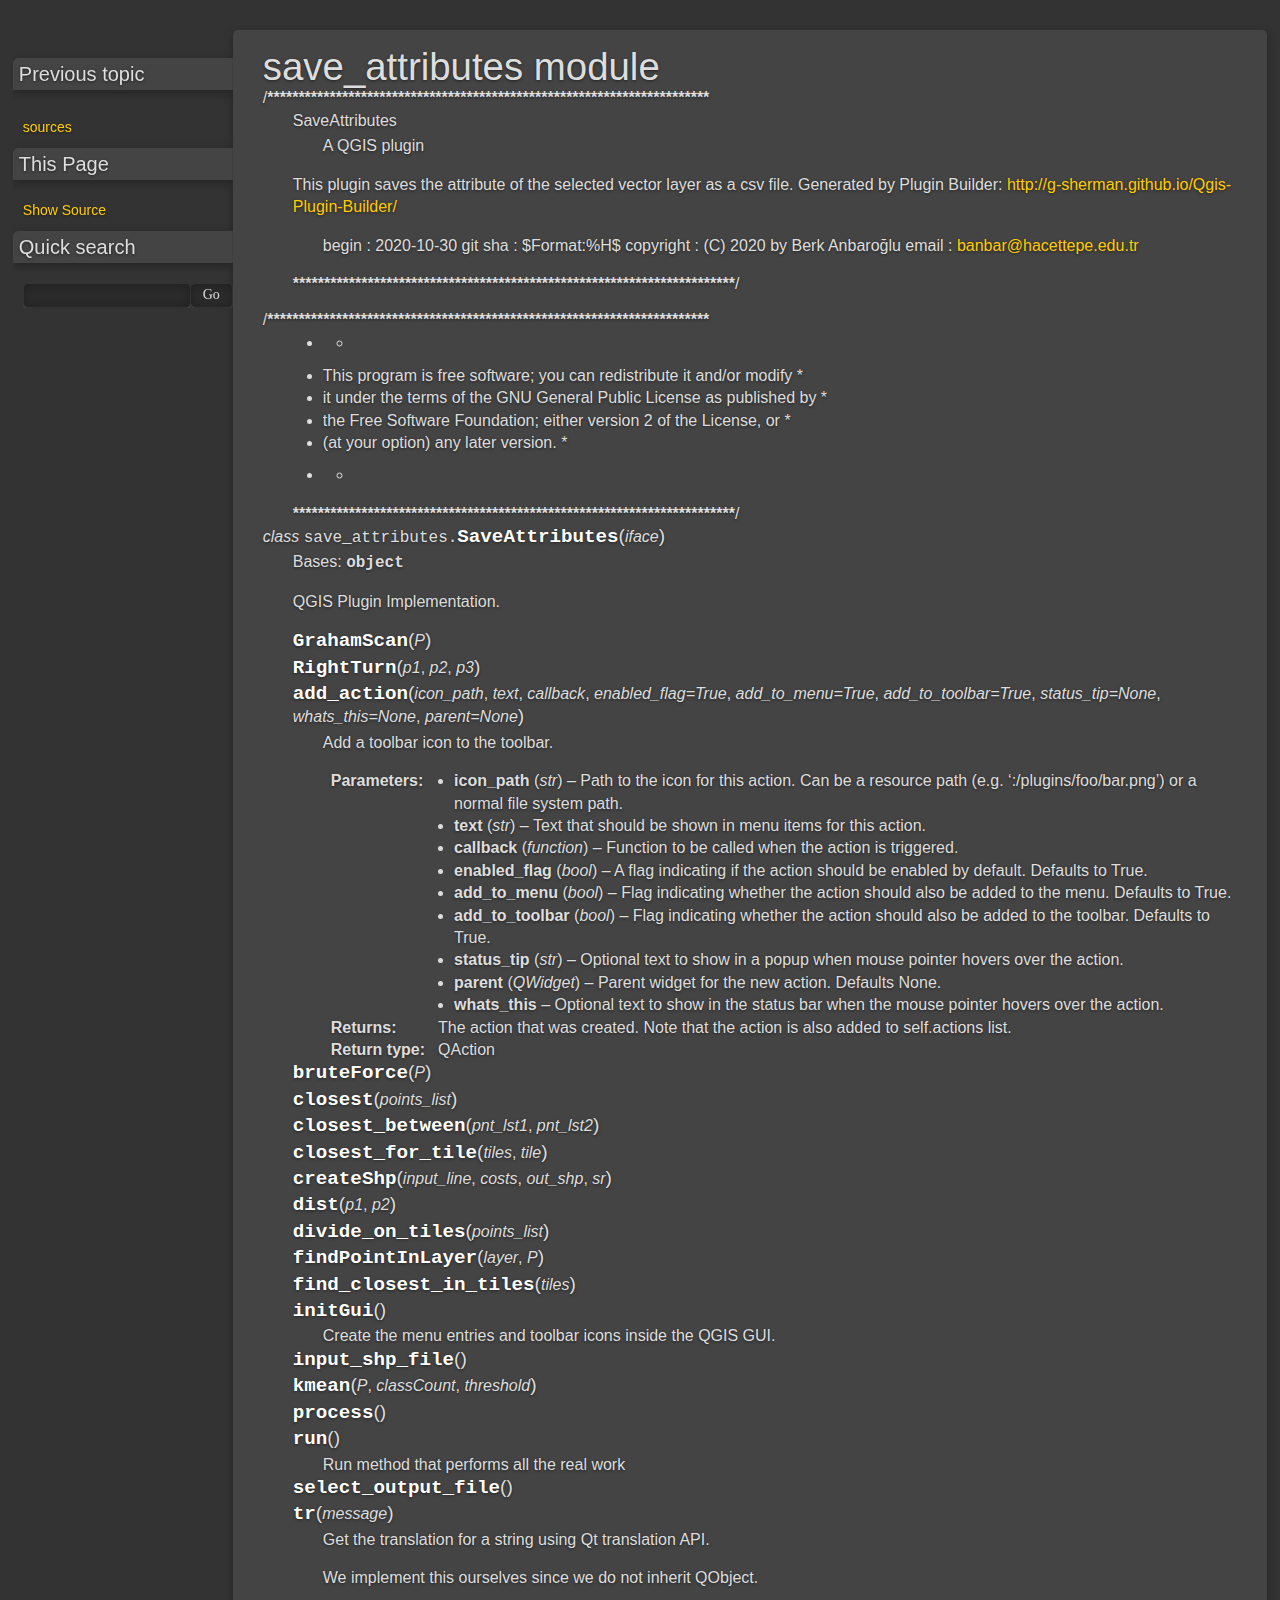
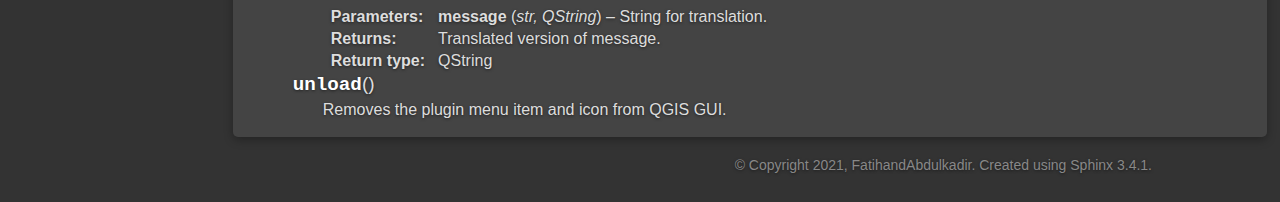
<file: _build/html/docs/save_attributes.html>
<!DOCTYPE html>

<html>
  <head>
    <meta charset="utf-8" />
    <meta name="viewport" content="width=device-width, initial-scale=1.0" />
    <title>save_attributes module &#8212; SaveAttributes 1.0.0 documentation</title>
    <link rel="stylesheet" href="../_static/pygments.css" type="text/css" />
    <link rel="stylesheet" href="../_static/groundwork.css" type="text/css" />
    <script id="documentation_options" data-url_root="../" src="../_static/documentation_options.js"></script>
    <script src="../_static/jquery.js"></script>
    <script src="../_static/underscore.js"></script>
    <script src="../_static/doctools.js"></script>
    <link rel="index" title="Index" href="../genindex.html" />
    <link rel="search" title="Search" href="../search.html" />
    <link rel="prev" title="sources" href="modules.html" /> 
  </head><body>
    <div class="related" role="navigation" aria-label="related navigation">
      <h3>Navigation</h3>
      <ul>
        <li class="right" style="margin-right: 10px">
          <a href="../genindex.html" title="General Index"
             accesskey="I">index</a></li>
        <li class="right" >
          <a href="../py-modindex.html" title="Python Module Index"
             >modules</a> |</li>
        <li class="right" >
          <a href="modules.html" title="sources"
             accesskey="P">previous</a> |</li>
        <li class="nav-item nav-item-0"><a href="../index.html">SaveAttributes 1.0.0 documentation</a> &#187;</li>
          <li class="nav-item nav-item-1"><a href="modules.html" accesskey="U">sources</a> &#187;</li>
        <li class="nav-item nav-item-this"><a href="">save_attributes module</a></li> 
      </ul>
    </div>  

    <div class="document">
      <div class="documentwrapper">
        <div class="bodywrapper">
          <div class="body" role="main">
            
  <div class="section" id="module-save_attributes">
<span id="save-attributes-module"></span><h1>save_attributes module<a class="headerlink" href="#module-save_attributes" title="Permalink to this headline">¶</a></h1>
<dl>
<dt>/<strong>***********************************************************************</strong></dt><dd><dl class="simple">
<dt>SaveAttributes</dt><dd><p>A QGIS plugin</p>
</dd>
</dl>
<p>This plugin saves the attribute of the selected vector layer as a csv file. 
Generated by Plugin Builder: <a class="reference external" href="http://g-sherman.github.io/Qgis-Plugin-Builder/">http://g-sherman.github.io/Qgis-Plugin-Builder/</a></p>
<blockquote>
<div><blockquote>
<div></div></blockquote>
<p>begin                : 2020-10-30
git sha              : $Format:%H$
copyright            : (C) 2020 by Berk Anbaroğlu
email                : <a class="reference external" href="mailto:banbar&#37;&#52;&#48;hacettepe&#46;edu&#46;tr">banbar<span>&#64;</span>hacettepe<span>&#46;</span>edu<span>&#46;</span>tr</a></p>
</div></blockquote>
<p><strong>***********************************************************************</strong>/</p>
</dd>
<dt>/<strong>***********************************************************************</strong></dt><dd><ul class="simple">
<li><ul>
<li></li>
</ul>
</li>
<li><p>This program is free software; you can redistribute it and/or modify  *</p></li>
<li><p>it under the terms of the GNU General Public License as published by  *</p></li>
<li><p>the Free Software Foundation; either version 2 of the License, or     *</p></li>
<li><p>(at your option) any later version.                                   *</p></li>
<li><ul>
<li></li>
</ul>
</li>
</ul>
<p><strong>***********************************************************************</strong>/</p>
</dd>
</dl>
<dl class="py class">
<dt id="save_attributes.SaveAttributes">
<em class="property">class </em><code class="sig-prename descclassname">save_attributes.</code><code class="sig-name descname">SaveAttributes</code><span class="sig-paren">(</span><em class="sig-param"><span class="n">iface</span></em><span class="sig-paren">)</span><a class="headerlink" href="#save_attributes.SaveAttributes" title="Permalink to this definition">¶</a></dt>
<dd><p>Bases: <code class="xref py py-class docutils literal notranslate"><span class="pre">object</span></code></p>
<p>QGIS Plugin Implementation.</p>
<dl class="py method">
<dt id="save_attributes.SaveAttributes.GrahamScan">
<code class="sig-name descname">GrahamScan</code><span class="sig-paren">(</span><em class="sig-param"><span class="n">P</span></em><span class="sig-paren">)</span><a class="headerlink" href="#save_attributes.SaveAttributes.GrahamScan" title="Permalink to this definition">¶</a></dt>
<dd></dd></dl>

<dl class="py method">
<dt id="save_attributes.SaveAttributes.RightTurn">
<code class="sig-name descname">RightTurn</code><span class="sig-paren">(</span><em class="sig-param"><span class="n">p1</span></em>, <em class="sig-param"><span class="n">p2</span></em>, <em class="sig-param"><span class="n">p3</span></em><span class="sig-paren">)</span><a class="headerlink" href="#save_attributes.SaveAttributes.RightTurn" title="Permalink to this definition">¶</a></dt>
<dd></dd></dl>

<dl class="py method">
<dt id="save_attributes.SaveAttributes.add_action">
<code class="sig-name descname">add_action</code><span class="sig-paren">(</span><em class="sig-param"><span class="n">icon_path</span></em>, <em class="sig-param"><span class="n">text</span></em>, <em class="sig-param"><span class="n">callback</span></em>, <em class="sig-param"><span class="n">enabled_flag</span><span class="o">=</span><span class="default_value">True</span></em>, <em class="sig-param"><span class="n">add_to_menu</span><span class="o">=</span><span class="default_value">True</span></em>, <em class="sig-param"><span class="n">add_to_toolbar</span><span class="o">=</span><span class="default_value">True</span></em>, <em class="sig-param"><span class="n">status_tip</span><span class="o">=</span><span class="default_value">None</span></em>, <em class="sig-param"><span class="n">whats_this</span><span class="o">=</span><span class="default_value">None</span></em>, <em class="sig-param"><span class="n">parent</span><span class="o">=</span><span class="default_value">None</span></em><span class="sig-paren">)</span><a class="headerlink" href="#save_attributes.SaveAttributes.add_action" title="Permalink to this definition">¶</a></dt>
<dd><p>Add a toolbar icon to the toolbar.</p>
<dl class="field-list simple">
<dt class="field-odd">Parameters</dt>
<dd class="field-odd"><ul class="simple">
<li><p><strong>icon_path</strong> (<em>str</em>) – Path to the icon for this action. Can be a resource
path (e.g. ‘:/plugins/foo/bar.png’) or a normal file system path.</p></li>
<li><p><strong>text</strong> (<em>str</em>) – Text that should be shown in menu items for this action.</p></li>
<li><p><strong>callback</strong> (<em>function</em>) – Function to be called when the action is triggered.</p></li>
<li><p><strong>enabled_flag</strong> (<em>bool</em>) – A flag indicating if the action should be enabled
by default. Defaults to True.</p></li>
<li><p><strong>add_to_menu</strong> (<em>bool</em>) – Flag indicating whether the action should also
be added to the menu. Defaults to True.</p></li>
<li><p><strong>add_to_toolbar</strong> (<em>bool</em>) – Flag indicating whether the action should also
be added to the toolbar. Defaults to True.</p></li>
<li><p><strong>status_tip</strong> (<em>str</em>) – Optional text to show in a popup when mouse pointer
hovers over the action.</p></li>
<li><p><strong>parent</strong> (<em>QWidget</em>) – Parent widget for the new action. Defaults None.</p></li>
<li><p><strong>whats_this</strong> – Optional text to show in the status bar when the
mouse pointer hovers over the action.</p></li>
</ul>
</dd>
<dt class="field-even">Returns</dt>
<dd class="field-even"><p>The action that was created. Note that the action is also
added to self.actions list.</p>
</dd>
<dt class="field-odd">Return type</dt>
<dd class="field-odd"><p>QAction</p>
</dd>
</dl>
</dd></dl>

<dl class="py method">
<dt id="save_attributes.SaveAttributes.bruteForce">
<code class="sig-name descname">bruteForce</code><span class="sig-paren">(</span><em class="sig-param"><span class="n">P</span></em><span class="sig-paren">)</span><a class="headerlink" href="#save_attributes.SaveAttributes.bruteForce" title="Permalink to this definition">¶</a></dt>
<dd></dd></dl>

<dl class="py method">
<dt id="save_attributes.SaveAttributes.closest">
<code class="sig-name descname">closest</code><span class="sig-paren">(</span><em class="sig-param"><span class="n">points_list</span></em><span class="sig-paren">)</span><a class="headerlink" href="#save_attributes.SaveAttributes.closest" title="Permalink to this definition">¶</a></dt>
<dd></dd></dl>

<dl class="py method">
<dt id="save_attributes.SaveAttributes.closest_between">
<code class="sig-name descname">closest_between</code><span class="sig-paren">(</span><em class="sig-param"><span class="n">pnt_lst1</span></em>, <em class="sig-param"><span class="n">pnt_lst2</span></em><span class="sig-paren">)</span><a class="headerlink" href="#save_attributes.SaveAttributes.closest_between" title="Permalink to this definition">¶</a></dt>
<dd></dd></dl>

<dl class="py method">
<dt id="save_attributes.SaveAttributes.closest_for_tile">
<code class="sig-name descname">closest_for_tile</code><span class="sig-paren">(</span><em class="sig-param"><span class="n">tiles</span></em>, <em class="sig-param"><span class="n">tile</span></em><span class="sig-paren">)</span><a class="headerlink" href="#save_attributes.SaveAttributes.closest_for_tile" title="Permalink to this definition">¶</a></dt>
<dd></dd></dl>

<dl class="py method">
<dt id="save_attributes.SaveAttributes.createShp">
<code class="sig-name descname">createShp</code><span class="sig-paren">(</span><em class="sig-param"><span class="n">input_line</span></em>, <em class="sig-param"><span class="n">costs</span></em>, <em class="sig-param"><span class="n">out_shp</span></em>, <em class="sig-param"><span class="n">sr</span></em><span class="sig-paren">)</span><a class="headerlink" href="#save_attributes.SaveAttributes.createShp" title="Permalink to this definition">¶</a></dt>
<dd></dd></dl>

<dl class="py method">
<dt id="save_attributes.SaveAttributes.dist">
<code class="sig-name descname">dist</code><span class="sig-paren">(</span><em class="sig-param"><span class="n">p1</span></em>, <em class="sig-param"><span class="n">p2</span></em><span class="sig-paren">)</span><a class="headerlink" href="#save_attributes.SaveAttributes.dist" title="Permalink to this definition">¶</a></dt>
<dd></dd></dl>

<dl class="py method">
<dt id="save_attributes.SaveAttributes.divide_on_tiles">
<code class="sig-name descname">divide_on_tiles</code><span class="sig-paren">(</span><em class="sig-param"><span class="n">points_list</span></em><span class="sig-paren">)</span><a class="headerlink" href="#save_attributes.SaveAttributes.divide_on_tiles" title="Permalink to this definition">¶</a></dt>
<dd></dd></dl>

<dl class="py method">
<dt id="save_attributes.SaveAttributes.findPointInLayer">
<code class="sig-name descname">findPointInLayer</code><span class="sig-paren">(</span><em class="sig-param"><span class="n">layer</span></em>, <em class="sig-param"><span class="n">P</span></em><span class="sig-paren">)</span><a class="headerlink" href="#save_attributes.SaveAttributes.findPointInLayer" title="Permalink to this definition">¶</a></dt>
<dd></dd></dl>

<dl class="py method">
<dt id="save_attributes.SaveAttributes.find_closest_in_tiles">
<code class="sig-name descname">find_closest_in_tiles</code><span class="sig-paren">(</span><em class="sig-param"><span class="n">tiles</span></em><span class="sig-paren">)</span><a class="headerlink" href="#save_attributes.SaveAttributes.find_closest_in_tiles" title="Permalink to this definition">¶</a></dt>
<dd></dd></dl>

<dl class="py method">
<dt id="save_attributes.SaveAttributes.initGui">
<code class="sig-name descname">initGui</code><span class="sig-paren">(</span><span class="sig-paren">)</span><a class="headerlink" href="#save_attributes.SaveAttributes.initGui" title="Permalink to this definition">¶</a></dt>
<dd><p>Create the menu entries and toolbar icons inside the QGIS GUI.</p>
</dd></dl>

<dl class="py method">
<dt id="save_attributes.SaveAttributes.input_shp_file">
<code class="sig-name descname">input_shp_file</code><span class="sig-paren">(</span><span class="sig-paren">)</span><a class="headerlink" href="#save_attributes.SaveAttributes.input_shp_file" title="Permalink to this definition">¶</a></dt>
<dd></dd></dl>

<dl class="py method">
<dt id="save_attributes.SaveAttributes.kmean">
<code class="sig-name descname">kmean</code><span class="sig-paren">(</span><em class="sig-param"><span class="n">P</span></em>, <em class="sig-param"><span class="n">classCount</span></em>, <em class="sig-param"><span class="n">threshold</span></em><span class="sig-paren">)</span><a class="headerlink" href="#save_attributes.SaveAttributes.kmean" title="Permalink to this definition">¶</a></dt>
<dd></dd></dl>

<dl class="py method">
<dt id="save_attributes.SaveAttributes.process">
<code class="sig-name descname">process</code><span class="sig-paren">(</span><span class="sig-paren">)</span><a class="headerlink" href="#save_attributes.SaveAttributes.process" title="Permalink to this definition">¶</a></dt>
<dd></dd></dl>

<dl class="py method">
<dt id="save_attributes.SaveAttributes.run">
<code class="sig-name descname">run</code><span class="sig-paren">(</span><span class="sig-paren">)</span><a class="headerlink" href="#save_attributes.SaveAttributes.run" title="Permalink to this definition">¶</a></dt>
<dd><p>Run method that performs all the real work</p>
</dd></dl>

<dl class="py method">
<dt id="save_attributes.SaveAttributes.select_output_file">
<code class="sig-name descname">select_output_file</code><span class="sig-paren">(</span><span class="sig-paren">)</span><a class="headerlink" href="#save_attributes.SaveAttributes.select_output_file" title="Permalink to this definition">¶</a></dt>
<dd></dd></dl>

<dl class="py method">
<dt id="save_attributes.SaveAttributes.tr">
<code class="sig-name descname">tr</code><span class="sig-paren">(</span><em class="sig-param"><span class="n">message</span></em><span class="sig-paren">)</span><a class="headerlink" href="#save_attributes.SaveAttributes.tr" title="Permalink to this definition">¶</a></dt>
<dd><p>Get the translation for a string using Qt translation API.</p>
<p>We implement this ourselves since we do not inherit QObject.</p>
<dl class="field-list simple">
<dt class="field-odd">Parameters</dt>
<dd class="field-odd"><p><strong>message</strong> (<em>str</em><em>, </em><em>QString</em>) – String for translation.</p>
</dd>
<dt class="field-even">Returns</dt>
<dd class="field-even"><p>Translated version of message.</p>
</dd>
<dt class="field-odd">Return type</dt>
<dd class="field-odd"><p>QString</p>
</dd>
</dl>
</dd></dl>

<dl class="py method">
<dt id="save_attributes.SaveAttributes.unload">
<code class="sig-name descname">unload</code><span class="sig-paren">(</span><span class="sig-paren">)</span><a class="headerlink" href="#save_attributes.SaveAttributes.unload" title="Permalink to this definition">¶</a></dt>
<dd><p>Removes the plugin menu item and icon from QGIS GUI.</p>
</dd></dl>

</dd></dl>

</div>


            <div class="clearer"></div>
          </div>
        </div>
      </div>
      <div class="sphinxsidebar" role="navigation" aria-label="main navigation">
        <div class="sphinxsidebarwrapper">
  <h4>Previous topic</h4>
  <p class="topless"><a href="modules.html"
                        title="previous chapter">sources</a></p>
  <div role="note" aria-label="source link">
    <h3>This Page</h3>
    <ul class="this-page-menu">
      <li><a href="../_sources/docs/save_attributes.rst.txt"
            rel="nofollow">Show Source</a></li>
    </ul>
   </div>
<div id="searchbox" style="display: none" role="search">
  <h3 id="searchlabel">Quick search</h3>
    <div class="searchformwrapper">
    <form class="search" action="../search.html" method="get">
      <input type="text" name="q" aria-labelledby="searchlabel" />
      <input type="submit" value="Go" />
    </form>
    </div>
</div>
<script>$('#searchbox').show(0);</script>
        </div>
      </div>
      <div class="clearer"></div>
    </div>
    <div class="related" role="navigation" aria-label="related navigation">
      <h3>Navigation</h3>
      <ul>
        <li class="right" style="margin-right: 10px">
          <a href="../genindex.html" title="General Index"
             >index</a></li>
        <li class="right" >
          <a href="../py-modindex.html" title="Python Module Index"
             >modules</a> |</li>
        <li class="right" >
          <a href="modules.html" title="sources"
             >previous</a> |</li>
        <li class="nav-item nav-item-0"><a href="../index.html">SaveAttributes 1.0.0 documentation</a> &#187;</li>
          <li class="nav-item nav-item-1"><a href="modules.html" >sources</a> &#187;</li>
        <li class="nav-item nav-item-this"><a href="">save_attributes module</a></li> 
      </ul>
    </div>
    <div class="footer" role="contentinfo">
        &#169; Copyright 2021, FatihandAbdulkadir.
      Created using <a href="https://www.sphinx-doc.org/">Sphinx</a> 3.4.1.
    </div>
  </body>
</html>
</file>
<file: _build/html/_static/pygments.css>
pre { line-height: 125%; }
td.linenos pre { color: #000000; background-color: #f0f0f0; padding-left: 5px; padding-right: 5px; }
span.linenos { color: #000000; background-color: #f0f0f0; padding-left: 5px; padding-right: 5px; }
td.linenos pre.special { color: #000000; background-color: #ffffc0; padding-left: 5px; padding-right: 5px; }
span.linenos.special { color: #000000; background-color: #ffffc0; padding-left: 5px; padding-right: 5px; }
.highlight .hll { background-color: #ffffcc }
.highlight { background: #f8f8f8; }
.highlight .c { color: #8f5902; font-style: italic } /* Comment */
.highlight .err { color: #a40000; border: 1px solid #ef2929 } /* Error */
.highlight .g { color: #000000 } /* Generic */
.highlight .k { color: #004461; font-weight: bold } /* Keyword */
.highlight .l { color: #000000 } /* Literal */
.highlight .n { color: #000000 } /* Name */
.highlight .o { color: #582800 } /* Operator */
.highlight .x { color: #000000 } /* Other */
.highlight .p { color: #000000; font-weight: bold } /* Punctuation */
.highlight .ch { color: #8f5902; font-style: italic } /* Comment.Hashbang */
.highlight .cm { color: #8f5902; font-style: italic } /* Comment.Multiline */
.highlight .cp { color: #8f5902 } /* Comment.Preproc */
.highlight .cpf { color: #8f5902; font-style: italic } /* Comment.PreprocFile */
.highlight .c1 { color: #8f5902; font-style: italic } /* Comment.Single */
.highlight .cs { color: #8f5902; font-style: italic } /* Comment.Special */
.highlight .gd { color: #a40000 } /* Generic.Deleted */
.highlight .ge { color: #000000; font-style: italic } /* Generic.Emph */
.highlight .gr { color: #ef2929 } /* Generic.Error */
.highlight .gh { color: #000080; font-weight: bold } /* Generic.Heading */
.highlight .gi { color: #00A000 } /* Generic.Inserted */
.highlight .go { color: #888888 } /* Generic.Output */
.highlight .gp { color: #745334 } /* Generic.Prompt */
.highlight .gs { color: #000000; font-weight: bold } /* Generic.Strong */
.highlight .gu { color: #800080; font-weight: bold } /* Generic.Subheading */
.highlight .gt { color: #a40000; font-weight: bold } /* Generic.Traceback */
.highlight .kc { color: #004461; font-weight: bold } /* Keyword.Constant */
.highlight .kd { color: #004461; font-weight: bold } /* Keyword.Declaration */
.highlight .kn { color: #004461; font-weight: bold } /* Keyword.Namespace */
.highlight .kp { color: #004461; font-weight: bold } /* Keyword.Pseudo */
.highlight .kr { color: #004461; font-weight: bold } /* Keyword.Reserved */
.highlight .kt { color: #004461; font-weight: bold } /* Keyword.Type */
.highlight .ld { color: #000000 } /* Literal.Date */
.highlight .m { color: #990000 } /* Literal.Number */
.highlight .s { color: #4e9a06 } /* Literal.String */
.highlight .na { color: #c4a000 } /* Name.Attribute */
.highlight .nb { color: #004461 } /* Name.Builtin */
.highlight .nc { color: #000000 } /* Name.Class */
.highlight .no { color: #000000 } /* Name.Constant */
.highlight .nd { color: #888888 } /* Name.Decorator */
.highlight .ni { color: #ce5c00 } /* Name.Entity */
.highlight .ne { color: #cc0000; font-weight: bold } /* Name.Exception */
.highlight .nf { color: #000000 } /* Name.Function */
.highlight .nl { color: #f57900 } /* Name.Label */
.highlight .nn { color: #000000 } /* Name.Namespace */
.highlight .nx { color: #000000 } /* Name.Other */
.highlight .py { color: #000000 } /* Name.Property */
.highlight .nt { color: #004461; font-weight: bold } /* Name.Tag */
.highlight .nv { color: #000000 } /* Name.Variable */
.highlight .ow { color: #004461; font-weight: bold } /* Operator.Word */
.highlight .w { color: #f8f8f8; text-decoration: underline } /* Text.Whitespace */
.highlight .mb { color: #990000 } /* Literal.Number.Bin */
.highlight .mf { color: #990000 } /* Literal.Number.Float */
.highlight .mh { color: #990000 } /* Literal.Number.Hex */
.highlight .mi { color: #990000 } /* Literal.Number.Integer */
.highlight .mo { color: #990000 } /* Literal.Number.Oct */
.highlight .sa { color: #4e9a06 } /* Literal.String.Affix */
.highlight .sb { color: #4e9a06 } /* Literal.String.Backtick */
.highlight .sc { color: #4e9a06 } /* Literal.String.Char */
.highlight .dl { color: #4e9a06 } /* Literal.String.Delimiter */
.highlight .sd { color: #8f5902; font-style: italic } /* Literal.String.Doc */
.highlight .s2 { color: #4e9a06 } /* Literal.String.Double */
.highlight .se { color: #4e9a06 } /* Literal.String.Escape */
.highlight .sh { color: #4e9a06 } /* Literal.String.Heredoc */
.highlight .si { color: #4e9a06 } /* Literal.String.Interpol */
.highlight .sx { color: #4e9a06 } /* Literal.String.Other */
.highlight .sr { color: #4e9a06 } /* Literal.String.Regex */
.highlight .s1 { color: #4e9a06 } /* Literal.String.Single */
.highlight .ss { color: #4e9a06 } /* Literal.String.Symbol */
.highlight .bp { color: #3465a4 } /* Name.Builtin.Pseudo */
.highlight .fm { color: #000000 } /* Name.Function.Magic */
.highlight .vc { color: #000000 } /* Name.Variable.Class */
.highlight .vg { color: #000000 } /* Name.Variable.Global */
.highlight .vi { color: #000000 } /* Name.Variable.Instance */
.highlight .vm { color: #000000 } /* Name.Variable.Magic */
.highlight .il { color: #990000 } /* Literal.Number.Integer.Long */
</file>
<file: _build/html/_static/groundwork.css>
/*
 * flasky.css_t
 * ~~~~~~~~~~~~
 *
 * :copyright: Copyright 2010 by Armin Ronacher. Modifications by Kenneth Reitz.
 * :license: Flask Design License, see LICENSE for details.
 */





@import url("basic.css");

/* -- page layout ----------------------------------------------------------- */

body {
    font: 400 16px Lato, 'Helvetica Neue', Helvetica, Arial, sans-serif;
    /*font-family: 'goudy old style', 'minion pro', 'bell mt', Georgia, 'Hiragino Mincho Pro';
    font-size: 17px; */
    line-height: normal;
    background-color: #333;
    color: #333;
    margin: 0;
    padding: 0;
    text-shadow: 0 1px 3px rgba(0,0,0,0.5);
}

strong {
    font-weight: bold;
}

div.document {
    width: 1024px;
    margin: 30px auto 0 auto;
}

div.documentwrapper {
    float: left;
    width: 100%;
}

div.bodywrapper {
    margin: 0 0 0 220px;
}

div.sphinxsidebar {
    width: 220px;
}

hr {
    border: 1px solid #B1B4B6;
}

div.body {
    background-color: #444;
    border-radius: 5px;
    color: #ddd;
    padding: 15px 30px 15px 30px;
    box-shadow: 0 3px 10px rgba(0,0,0,0.3);
}

img.floatingflask {
    padding: 0 0 10px 10px;
    float: right;
}

div.footer {
    width: 1024px;
    margin: 20px auto 30px auto;
    font-size: 14px;
    color: #888;
    text-align: right;
}

div.footer a {
    color: #888;
}

div.related {
    display: none;
}

div.sphinxsidebar a {
    color: #FFCC00;
    text-decoration: none;
    border-bottom: none;
}
div.sphinxsidebar a:hover {
    color: #ff9900;
}

div.sphinxsidebar a:hover,
div.sphinxsidebar a:visited,
div.sphinxsidebar a:focus {
    border-bottom: none;
}

div.sphinxsidebar {
    margin: 0;
    position: fixed;
    overflow: auto;
    height: auto;
    font-size: 14px;
    line-height: 1.5;
}

div.sphinxsidebarwrapper {
    padding: 18px 0 18px 10px;
}

div.sphinxsidebarwrapper p.logo {
    padding: 0;
    margin: -10px 0 0 -20px;
    text-align: center;
}

div.sphinxsidebar h3,
div.sphinxsidebar h4 {
    /*font-family: 'Garamond', 'Georgia', serif;*/
    font-family: Lato, 'Helvetica Neue', Helvetica, Arial, sans-serif;
    color: #ddd;
    font-size: 20px;
    font-weight: normal;
    padding: 0;
    /*border-bottom: 1px solid #fff;*/

    background-color: #444;
    border-radius: 5px 0 0 0px;
    padding-left: 5px;
    border: 1px solid #444;
    margin-top: 10px;
    box-shadow: 0 3px 10px rgba(0,0,0,0.3);
    margin-left: -10px;
    /* Needed, if siebar is not sticky. Otherwise shadows moves over body element*/
    clip-path: inset(-10px -0px -10px -10px);
}

div.sphinxsidebar h4 {
    font-size: 20px;
}

div.sphinxsidebar h3 a {
    color: #ddd;
}

div.sphinxsidebar p.logo a,
div.sphinxsidebar h3 a,
div.sphinxsidebar p.logo a:hover,
div.sphinxsidebar h3 a:hover {
    border: none;
}

div.sphinxsidebar p {
    color: #555;
    margin: 10px 0;
}

div.sphinxsidebar ul {
    margin: 0;
    padding: 0;
    color: #ddd;
}

div.sphinxsidebar input {
    /*border: 1px solid #ccc;*/
    border: 1px solid #333;
    font-family: 'Georgia', serif;
    font-size: 1em;
    color: #ddd;
    width: 170px;
    border-radius: 5px;
    padding: 6px 12px;
    box-shadow: inset 0 1px 10px rgba(0,0,0,0.3), 0 1px 0 rgba(255,255,255,0.1), 0 0px 0 rgba(0,0,0,0.5);
    background-color: #2b2b2b;
}

div.need-tobediscussed {
 background-color: #0a4a63 !important;
}

/*span.needs-type {*/
    /*border: 1px solid #444;*/
    /*border-radius: 5px;*/
    /*padding: 3px 5px;*/
/*}*/

/*div.need-implementation span.needs-type {*/
    /*!*background-color: #ffdd00 !important;*!*/
    /*border: 1px solid #ffdd00*/
/*}*/

div.need-status-closed span.needs-status {
    background-color:darkgreen;
}

div.need-status-open span.needs-status {
    background-color:firebrick;
}

div.need-status-tbd span.needs-status {
    background-color:orange;
}

div.need-technicaldebt span.needs-type {
    background-color:red;
}

/* need part table layout */
tr.need_part td {
    background-color: #555;
    padding-left: 30px !important;
}

/* using more space for whole page */
div.document {
    width: auto;
    margin: 30px auto 0 auto;
    max-width: 98%;
}
div.body {
    min-width: 450px;
    max-width: 100%;
}

span.need-part a {
    font-size: 0.75em;
}
span.need-part {
    border-bottom: 1px solid #888;
}

/* Code block design  inside needs */
div.need pre {
    margin: 0;
}

/* Better need title and ID layout*/
span.needs-id {
    font-size: 120% !important;
    color: #ffcc00 !important;
    float:right
}
span.needs-title {
    font-weight: bold;
    font-size: 1.3em;
}

div.needs_meta div.headline {
    margin-bottom: 5px;
    border-bottom: 1px solid #555;
}
div.needs_meta.line-block{
    margin: 0;
}

/* Need headline color design*/
div.needs_meta div.headline {
    margin: -5px -10px 5px -10px;
    border-bottom: 1px solid #555;
    border-radius: 3px 3px 0 0;
    padding: 5px 10px 0px 10px;
}

div.story div.headline {
    background-color: #39024e80;
}

div.spec div.headline {
    background-color: #00beff33;
}

div.impl div.headline {
    background-color: #ff000a33;
}

div.test div.headline {
    background-color: #2ed15233;
}
/* -- body styles ----------------------------------------------------------- */

a {
    color: #FFCC00;
    text-decoration: none;
}

a:hover {
    color: #ff9900;
    text-decoration: none;
}

div.body h1,
div.body h2,
div.body h3,
div.body h4,
div.body h5,
div.body h6 {
    font-family: Lato, 'Helvetica Neue', Helvetica, Arial, sans-serif;
    /*font-family: 'Garamond', 'Georgia', serif;*/
    font-weight: normal;
    /* margin: 30px 0px 10px 0px; */
    margin: 10px 0px 00px 0px;
    padding: 0;
}

div.body h1 { margin-top: 0; padding-top: 0; font-size: 240%; }
div.body h2 { font-size: 180%; }
div.body h3 { font-size: 150%; }
div.body h4 { font-size: 130%; }
div.body h5 { font-size: 100%; }
div.body h6 { font-size: 100%; }

a.headerlink {
    color: #ffcc00;
    padding: 0 4px;
    text-decoration: none;
    text-shadow: none;
}

a.headerlink:hover {
    color: #ff9900;
    background: none;
    text-shadow: none;
}

div.body p, div.body dd, div.body li {
    line-height: 1.4em;
}

div.admonition {
    background: none;
    margin: 20px -30px;
    padding: 10px 30px;
}

div.admonition tt.xref, div.admonition a tt {
    border-bottom: 1px solid #fafafa;
}

dd div.admonition {
    margin-left: -60px;
    padding-left: 60px;
}

div.admonition p.admonition-title {
    font-family: Lato, 'Helvetica Neue', Helvetica, Arial, sans-serif;
    /* font-family: 'Garamond', 'Georgia', serif; */
    /* font-weight: normal;/*
    font-weight: bold;
    /* font-size: 24px; */
    font-size: 18px;
    margin: 0 0 10px 0;
    padding: 0;
    line-height: 1;
}

div.admonition p.last {
    margin-bottom: 0;
}

div.highlight {
    /*background-color: white;*/
    background-color: #444;
    text-shadow: none;
    color: #fff;
}

dt:target, .highlight {
    background: #333;
}

div.note {
    background-color: #555;
    border: none;
}

div.warning {
    background-color: #7f1212;
    border: none;
}

div.seealso {
    background-color: #ffc;
    border: 1px solid #ff6;
}

div.topic {
    background-color: inherit;
    border: none;
}

p.admonition-title {
    display: inline;
}

p.admonition-title:after {
    content: ":";
}

pre, tt {
    font-family: 'Consolas', 'Menlo', 'Deja Vu Sans Mono', 'Bitstream Vera Sans Mono', monospace;
    font-size: 0.9em;
}

img.screenshot {
}

tt.descname, tt.descclassname {
    font-size: 0.95em;
}

tt.descname {
    padding-right: 0.08em;
}

img.screenshot {
    -moz-box-shadow: 2px 2px 4px #eee;
    -webkit-box-shadow: 2px 2px 4px #eee;
    box-shadow: 2px 2px 4px #eee;
}

table.docutils {
    border: 1px solid #888;
    -moz-box-shadow: 2px 2px 4px #eee;
    /* -webkit-box-shadow: 2px 2px 4px #eee; */
    /* box-shadow: 2px 2px 4px #eee; */
}

table.docutils td, table.docutils th {
    border: 1px solid #888;
    padding: 0.25em 0.7em;
}

table.field-list, table.footnote {
    border: none;
    -moz-box-shadow: none;
    -webkit-box-shadow: none;
    box-shadow: none;
}

table.footnote {
    margin: 15px 0;
    width: 100%;
    border: 1px solid #eee;
    background: #fdfdfd;
    font-size: 0.9em;
}

table.footnote + table.footnote {
    margin-top: -15px;
    border-top: none;
}

table.field-list th {
    padding: 0 0.8em 0 0;
}

table.field-list td {
    padding: 0;
}

table.footnote td.label {
    width: 0px;
    padding: 0.3em 0 0.3em 0.5em;
}

table.footnote td {
    padding: 0.3em 0.5em;
}

dl {
    margin: 0;
    padding: 0;
}

dl dd {
    margin-left: 30px;
}

blockquote {
    margin: 0 0 0 30px;
    padding: 0;
}

ul, ol {
    margin: 10px 0 10px 30px;
    padding: 0;
}

pre {
    background: #2b2b2b;
    padding: 7px 30px;
    margin: 15px -30px;
    line-height: 1.3em;
    box-shadow: inset 0 1px 10px rgba(0,0,0,0.3),0 1px 0 rgba(255,255,255,0.1),0 -1px 0 rgba(0,0,0,0.5);
}

dl pre, blockquote pre, li pre {
    margin-left: -60px;
    padding-left: 60px;
}

dl dl pre {
    margin-left: -90px;
    padding-left: 90px;
}

tt {
    background-color: #ecf0f3;
    color: #222;
    /* padding: 1px 2px; */
}

tt.xref, a tt {
    background-color: #FBFBFB;
    border-bottom: 1px solid white;
}

a.reference {
    text-decoration: none;
    border-bottom: none;
}

a.reference:hover {
    border-bottom: none;
}

a.footnote-reference {
    text-decoration: none;
    font-size: 0.7em;
    vertical-align: top;
    border-bottom: 1px dotted #004B6B;
}

a.footnote-reference:hover {
    border-bottom: 1px solid #6D4100;
}

a:hover tt {
    background: #EEE;
}

@media screen and (max-width: 600px) {

    .github_fork {
        display: none;
    }

    div.sphinxsidebar {
    	display: none;
    }

    div.document {
       width: 100%;

    }

    div.documentwrapper {
    	margin-left: 0;
    	margin-top: 0;
    	margin-right: 0;
    	margin-bottom: 0;
    }

    div.bodywrapper {
    	margin-top: 0;
    	margin-right: 0;
    	margin-bottom: 0;
    	margin-left: 0;
    }

    ul {
    	margin-left: 30;
    }

    .document {
    	width: auto;
    }

    .footer {
    	width: auto;
    }

    .bodywrapper {
    	margin: 0;
    }

    .footer {
    	width: auto;
    }

    .github {
        display: none;
    }

}

/* misc. */

.revsys-inline {
    display: none!important;
}

/* API layout */

code.descname {
    color : #ffffff;
}

/* Pygmets overwrites  */
.highlight .nf { color: #ffcc00 !important; } /* function name */
.highlight .nc { color: #ffcc00 !important; } /* class name */
.highlight .kn { color: #918a6f !important; } /* import name */
.highlight .bp { color: #ffffff !important; } /* self, name */
.highlight .k { color: #918a6f !important; } /*  class, def name */
.highlight .o { color: #ffffff !important; } /* function name */
.highlight .nb { color: #ffffff !important; } /* super, print name */
.highlight .go { color: #aaaaaa !important; } /* super, print name */


/*
Needed for readthedocs.io, because it adding its own css, which destroy our images.
See https://github.com/rtfd/readthedocs.org/issues/2348
*/
/* img {
    width: auto !important;
}*/


div.sidebar {
    background-color: #2b2b2b;
    border: none;
    margin: 0 -30px 0 0;
    box-shadow: inset 0 1px 10px rgba(0,0,0,0.3),0 1px 0 rgba(255,255,255,0.1),0 -1px 0 rgba(0,0,0,0.5);
    border-radius: 10px 0 0 10px;
    padding: 10px 20px 0 20px;
    text-align: justify;
}


div.sidebar div.topic {
    background-color: transparent;
    border: none;
    margin-top: -20px;
}
}

div.sidebar div.topic ul {
    margin: 5px 0 5px 15px;
}

div.sidebar div.topic p.topic-title {
    display: none;
}

table.indextable tr.cap {
    background-color: transparent !important;
}

div.figure p.caption {
    text-align: center
}

table.highlighttable pre {
    margin: 0;
}

table.highlighttable {
    /* margin: 0; */
    width: 100%;
    border-spacing: 0px;
    margin: 0 -30px 0 -30px;
    overflow: auto;
}

div.highlight-python, div.highlight-jinja {

}

div.highlight-json .nt {
    color: #ff9900;
}

table.highlighttable td {
 padding: 0;
}

div.linenodiv {
    background-color: #2b2b2b;
    padding: 0;
}

td.linenos pre  {
    padding: 7px 5px;
}
td.code div.highlight pre {
    width: 717px;
    overflow: hidden;
}

.highlight .hll {
    background-color: #353535 !important;
}

p.plantuml object {
    width: 100% !important;
    height: 100% !important;

}

.highlighted {
    background-color: transparent;
    color: #0e84b5;

}

/* Sidebar TOC: make the current chapter bold */
.current.reference.internal {
    font-weight: bold;
}
</file>
